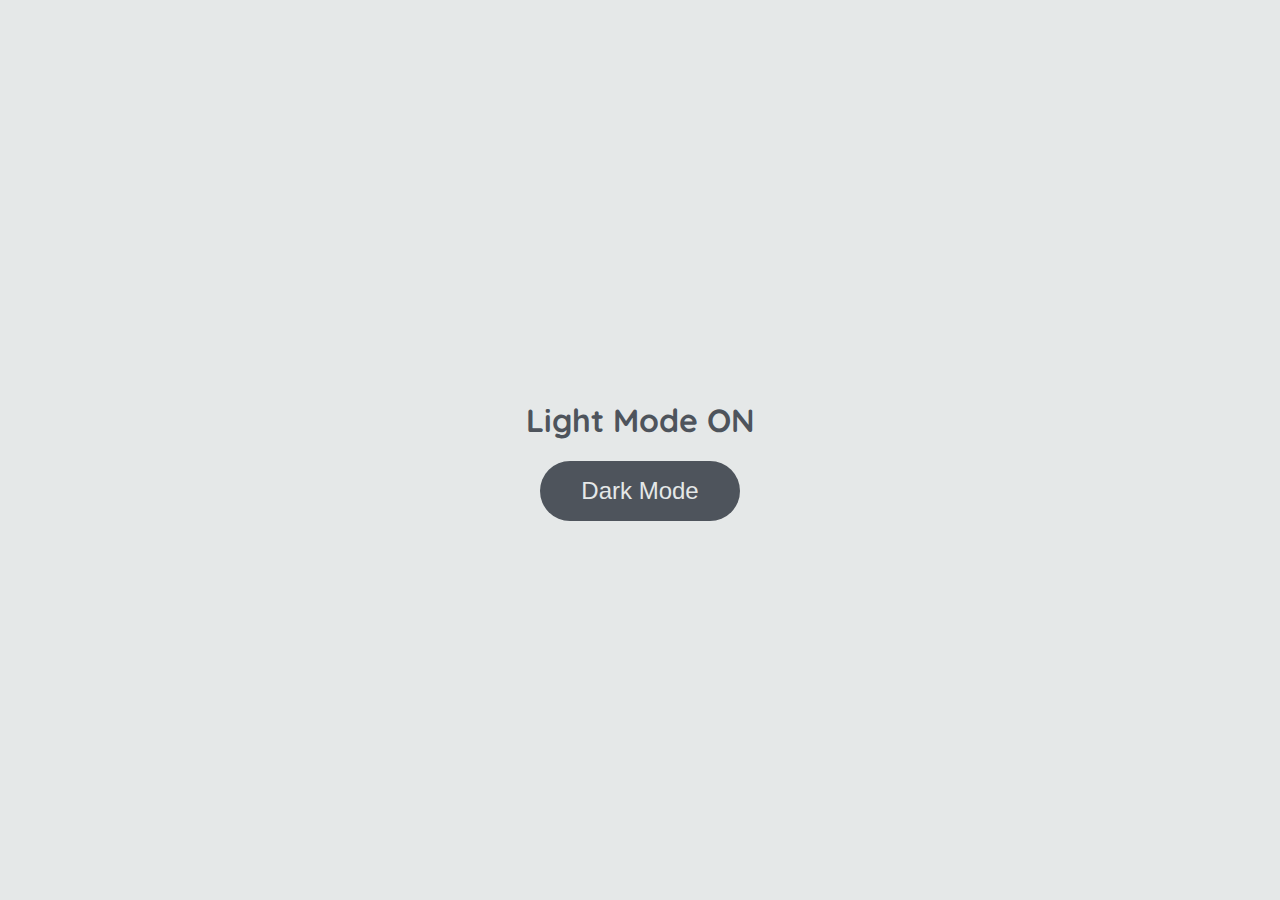
<file: DOM/index.html>
<!DOCTYPE html>
<html lang="pt-BR">
<head>
    <meta charset="UTF-8">
    <meta http-equiv="X-UA-Compatible" content="IE=edge">
    <meta name="viewport" content="width=device-width, initial-scale=1.0">
    <link rel="stylesheet" href="/DOM/assets/styles.css">
    <title>Toggle</title>
</head>
<body>
    <div>
        <h1 id="page-title">Light Mode ON</h1>
        <button aria-label="selecionar-modo" id="mode-selector">Dark Mode</button>
    </div>
    <script src="/DOM/assets/scripts.js"></script>
</body>
</html>
</file>
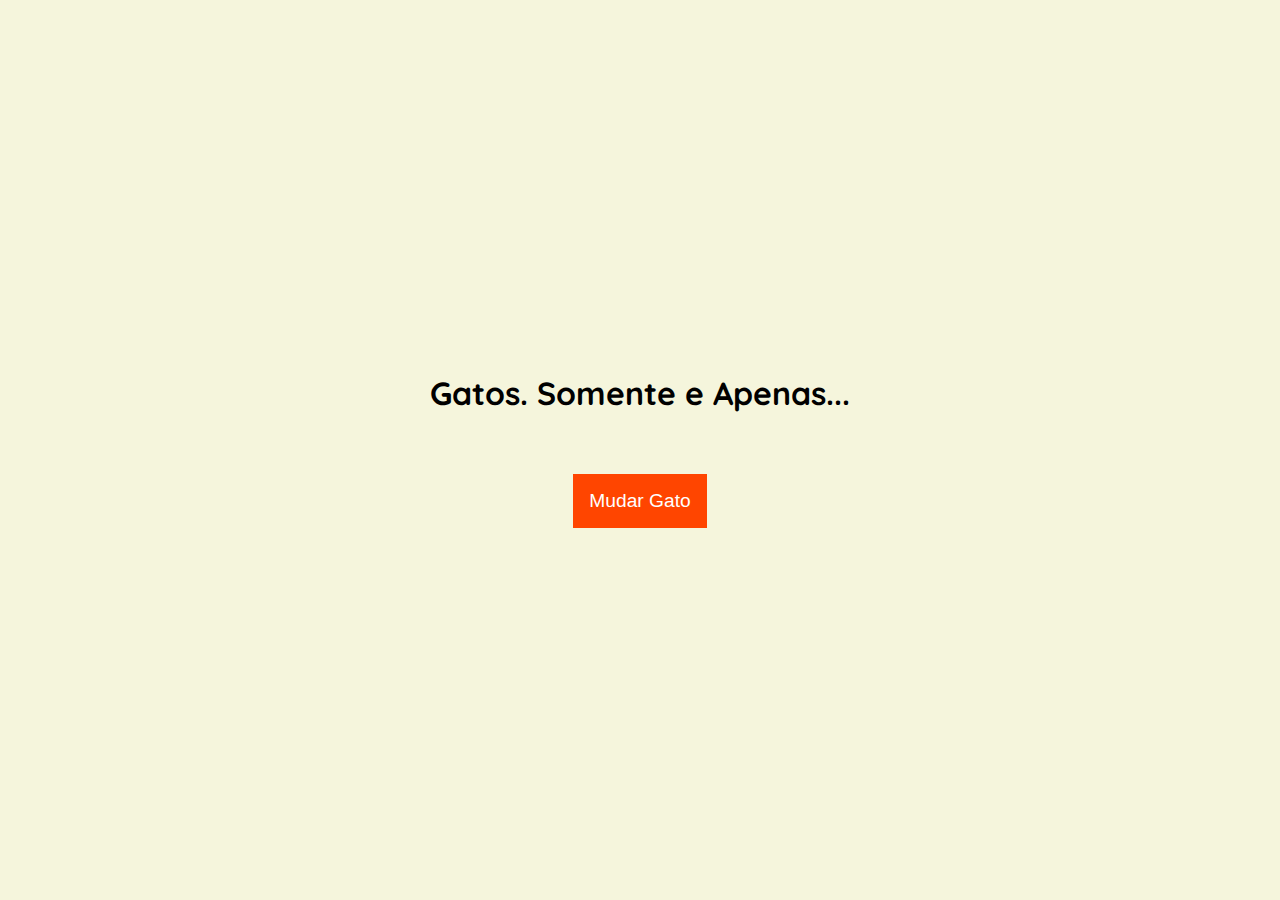
<file: JS-Assíncrono/index.html>
<!DOCTYPE html>
<html lang="pt-BR">
<head>
    <meta charset="UTF-8">
    <meta http-equiv="X-UA-Compatible" content="IE=edge">
    <meta name="viewport" content="width=device-width, initial-scale=1.0">
    <link rel="stylesheet" href="/JS-Assíncrono/assets/css/styles.css">
    <title>Gatos. Somente e Apenas...</title>
</head>
<body>
    <main>
        <h1>Gatos. Somente e Apenas...</h1>
        <img id="cat"><br>
        <button id="change-cat">Mudar Gato</button>
    </main>
    <script src="/JS-Assíncrono/assets/js/script.js"></script> 
</body>
</html>
</file>
<file: DOM/assets/styles.css>
@import url('https://fonts.googleapis.com/css2?family=Quicksand:wght@300;400;600&display=swap');

body {
	background-color: #e5e8e8;
	color: #4e545c;
	margin: 0;
	font-family: 'Quicksand';
}

body.dark-mode {
	background-color: #000401;
	color: #e5e8e8;
}

div {
	height: 100vh;
	width: 100%;
	display: flex;
	flex-direction: column;
	align-items: center;
	justify-content: center;
}

button {
	border-radius: 40px;
	font-size: 1.5rem;
	height: 60px;
	width: 200px;
	border: none;
	background-color: #4e545c;
	color: #e5e8e8;
	transition: all 0.2s linear;
    cursor: pointer;
}

button:hover {
	background-color: #000401;
}

button.dark-mode {
	background-color: #e5e8e8;
	color: #4e545c;
}

button.dark-mode:hover {
	background-color: #4e545c;
	color: #e5e8e8;
}
</file>
<file: JS-Assíncrono/assets/css/styles.css>
@import url('https://fonts.googleapis.com/css2?family=Quicksand:wght@400;500;600&display=swap');

body {
	display: flex;
	align-items: center;
	justify-content: center;
	font-family: 'Quicksand', sans-serif;
	height: 100vh;
	margin: 0;
	background-color: beige;
}

h1 {
	display: block;
}

img {
	max-width: 600px;
	border-radius: 30px;
}

main {
	text-align: center;
}

button {
	border: 0;
	font-size: 1.2rem;
	font-weight: 500;
	padding: 16px;
	background: orangered;
	color: white;
	margin: 20px 0;
	cursor: pointer;
	transition: all 0.5s ease-in-out;
}

button:hover {
	background: orange;
}
</file>
